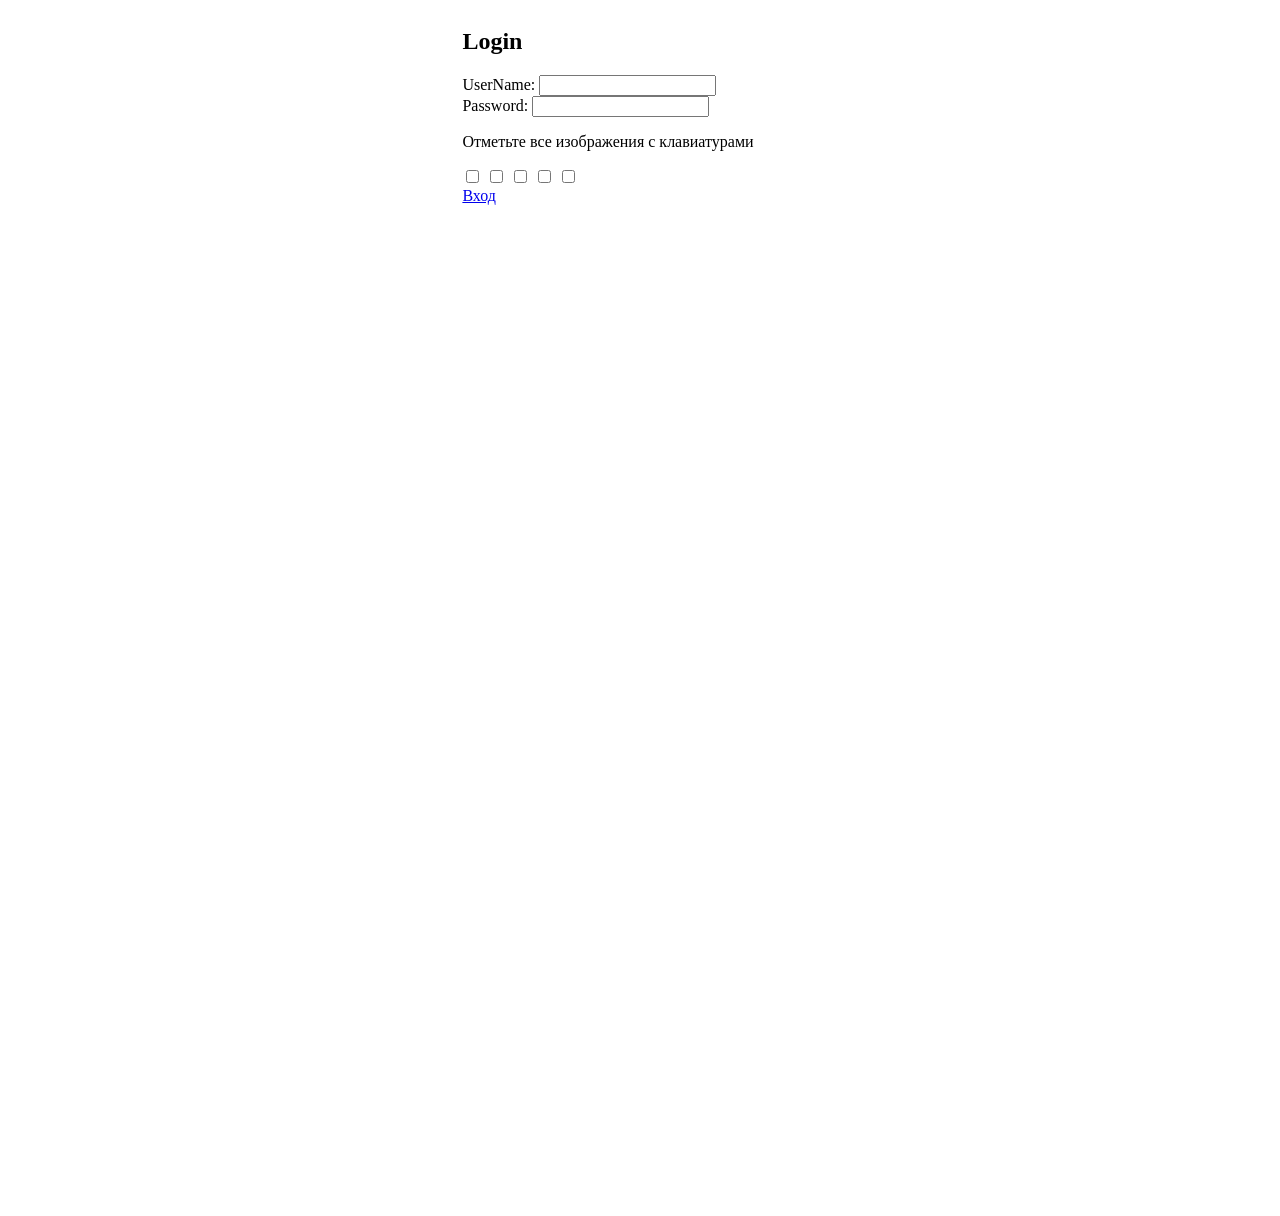
<file: index2.html>
<!DOCTYPE html>
<html lang="en">
  <head>
    <meta charset="UTF-8" />
    <meta name="viewport" content="width=device-width, initial-scale=1.0" />
    <title>2</title>
    <style>
      body {
        width: 1200px;
        height: 1200px;
      }
      .wrapper {
        display: flex;
        align-items: center;
        justify-content: center;
      }
    </style>
  </head>
  <body>
    <div class="wrapper">
      <div class="form">
        <h2 class="form_log">Login</h2>
        <form class="form">
          UserName: <input class="text" type="text" name="UserName" /><br />
          Password:
          <input class="password" type="password" name="Password" /><br />
        </form>
        <div>
          <p>Отметьте все изображения с клавиатурами</p>
          <input type="checkbox" value="19fb1e312100907ecf115bde862db89c" />
          <input type="checkbox" value="402208c80f9237a820c365550e398905" />
          <input type="checkbox" value="f07f0a0549cefd45dcf11d8946837aa5" />
          <input type="checkbox" value="fd53ffe676082a161b1b52f058ae289a" />
          <input type="checkbox" value="c47859958b4027cc11f9d328876ce76f" />
        </div>
        <a href="index3.html">Вход</a>
      </div>
    </div>
  </body>
</html>
</file>
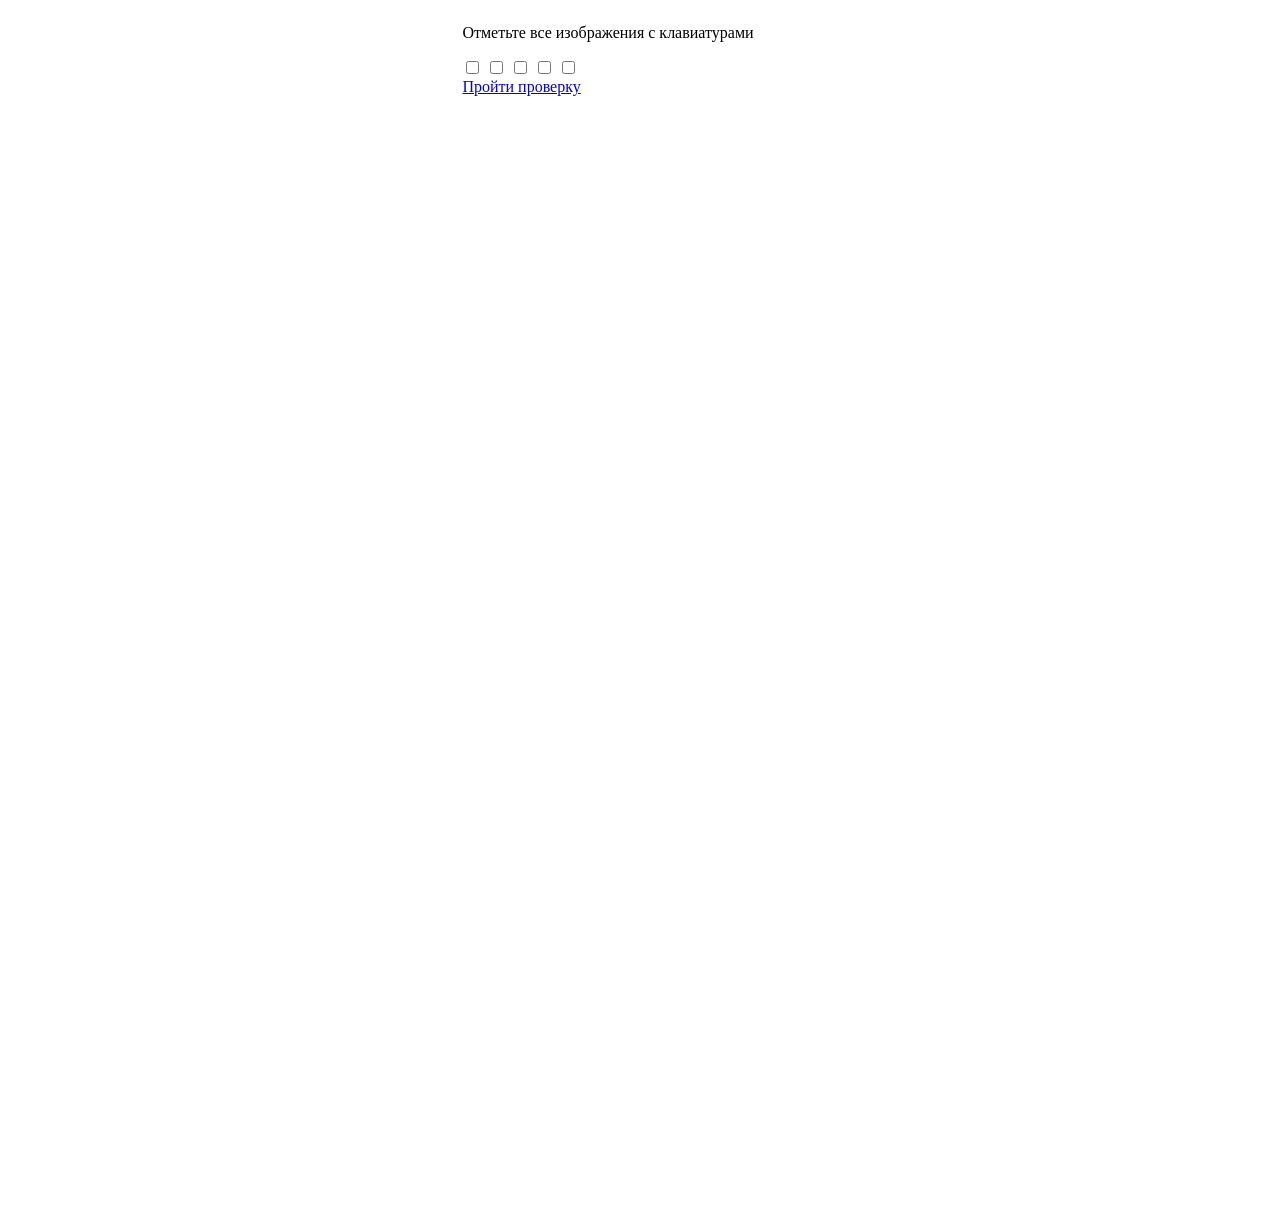
<file: index5.html>
<!DOCTYPE html>
<html lang="en">
  <head>
    <meta charset="UTF-8" />
    <meta name="viewport" content="width=device-width, initial-scale=1.0" />
    <title>5</title>
    <style>
      body {
        width: 1200px;
        height: 1200px;
      }
      .wrapper {
        display: flex;
        align-items: center;
        justify-content: center;
      }
    </style>
  </head>
  <body>
    <div class="wrapper">
      <form>
        <div>
          <p>Отметьте все изображения с клавиатурами</p>
          <input type="checkbox" value="19fb1e312100907ecf115bde862db89c" />
          <input type="checkbox" value="402208c80f9237a820c365550e398905" />
          <input type="checkbox" value="f07f0a0549cefd45dcf11d8946837aa5" />
          <input type="checkbox" value="fd53ffe676082a161b1b52f058ae289a" />
          <input type="checkbox" value="c47859958b4027cc11f9d328876ce76f" />
        </div>
        <a class="sf_button" href="index6.html">Пройти проверку</a>
      </form>
    </div>
  </body>
</html>
</file>
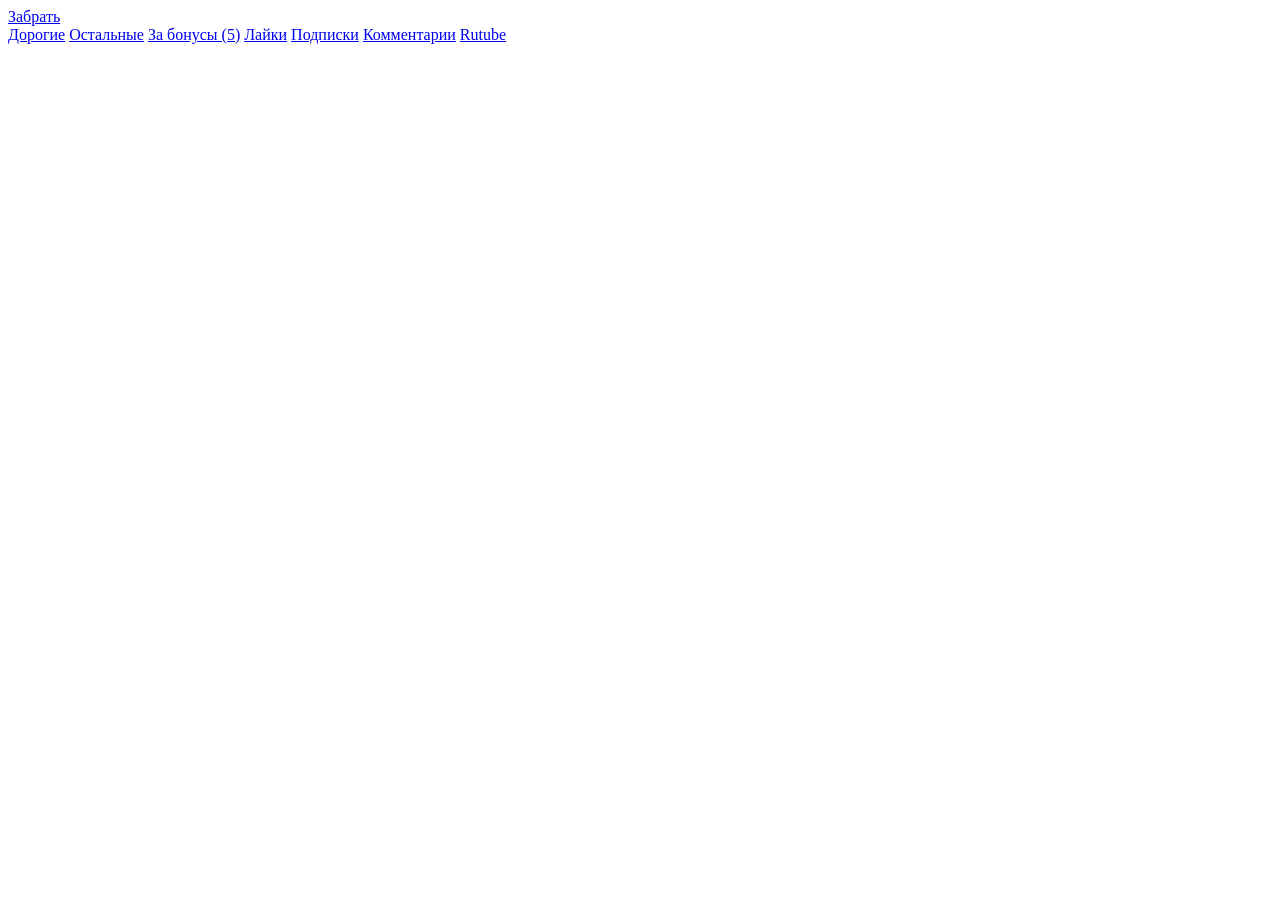
<file: index6.html>
<!DOCTYPE html>
<html lang="en">
  <head>
    <meta charset="UTF-8" />
    <meta name="viewport" content="width=device-width, initial-scale=1.0" />
    <title>6</title>
  </head>
  <body>
    <a href="#">Забрать</a>
    <div class="m_stc">
      <a href="index7.html" class="muspt">Дорогие</a>
      <a href="#" class="muspt">Остальные</a>
      <a href="#" class="muspt">За бонусы (5)</a>
      <a href="#" class="muspt">Лайки</a>
      <a href="#" class="muspt">Подписки</a>
      <a href="#" class="muspt">Комментарии</a>
      <a href="#" class="muspt">Rutube</a>
    </div>
  </body>
</html>
</file>
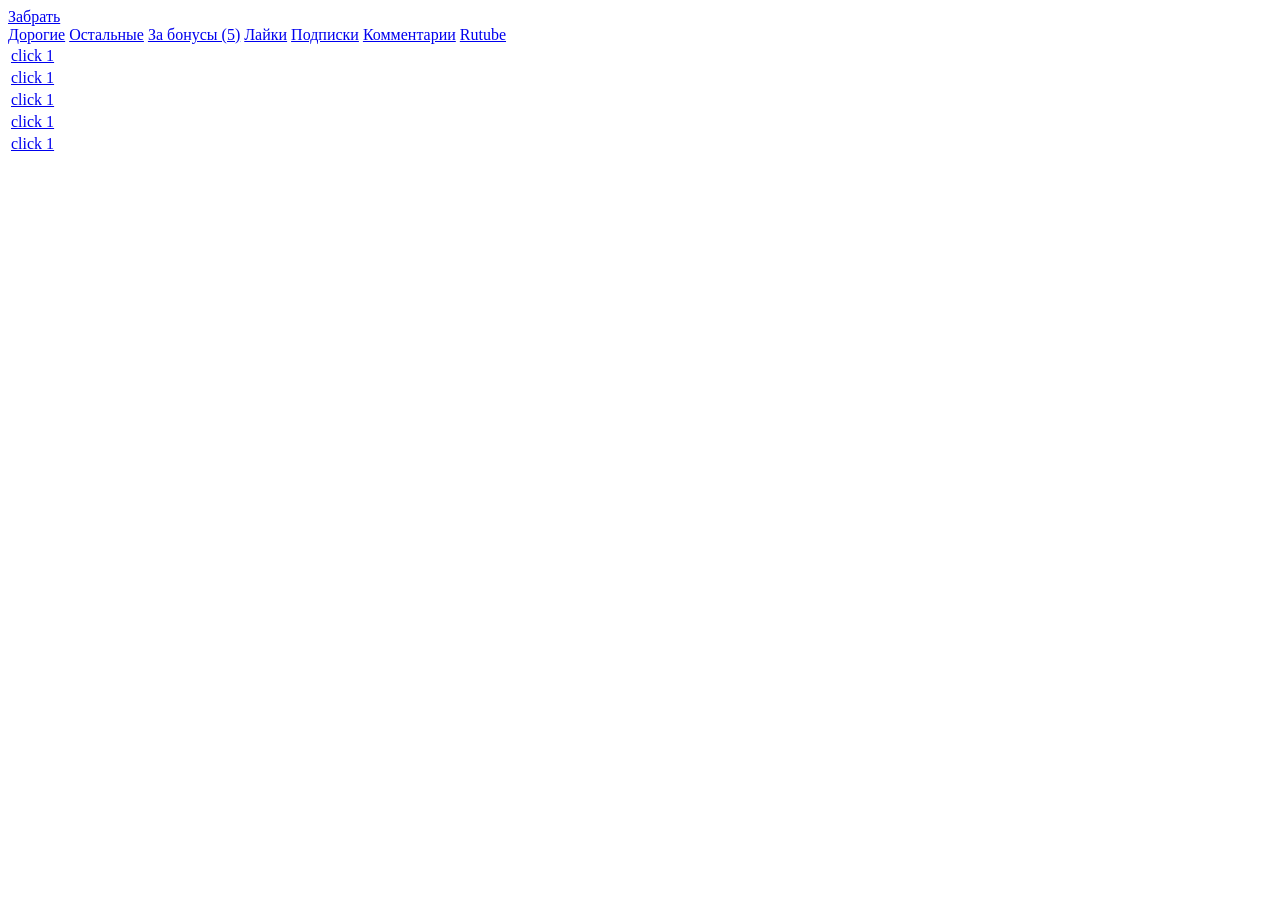
<file: index7.html>
<!DOCTYPE html>
<html lang="en">
  <head>
    <meta charset="UTF-8" />
    <meta name="viewport" content="width=device-width, initial-scale=1.0" />
    <title>7</title>
  </head>
  <body>
    <a href="#">Забрать</a>
    <div class="m_stc">
      <a href="#" class="muspt">Дорогие</a>
      <a href="#" class="muspt">Остальные</a>
      <a href="#" class="muspt">За бонусы (5)</a>
      <a href="#" class="muspt">Лайки</a>
      <a href="#" class="muspt">Подписки</a>
      <a href="#" class="muspt">Комментарии</a>
      <a href="#" class="muspt">Rutube</a>
    </div>
    <table>
      <tbody>
        <tr>
          <td id="y1">
            <a href="index8.html" target="_blank"> click 1 </a>
          </td>
        </tr>
        <tr>
          <td id="y2">
            <a href="index8.html" target="_blank"> click 1 </a>
          </td>
        </tr>
        <tr>
          <td id="y3">
            <a href="index8.html" target="_blank"> click 1 </a>
          </td>
        </tr>
        <tr>
          <td id="y4">
            <a href="index8.html" target="_blank"> click 1 </a>
          </td>
        </tr>
        <tr>
          <td id="y5">
            <a href="index8.html" target="_blank"> click 1 </a>
          </td>
        </tr>
      </tbody>
    </table>
  </body>
</html>
</file>
